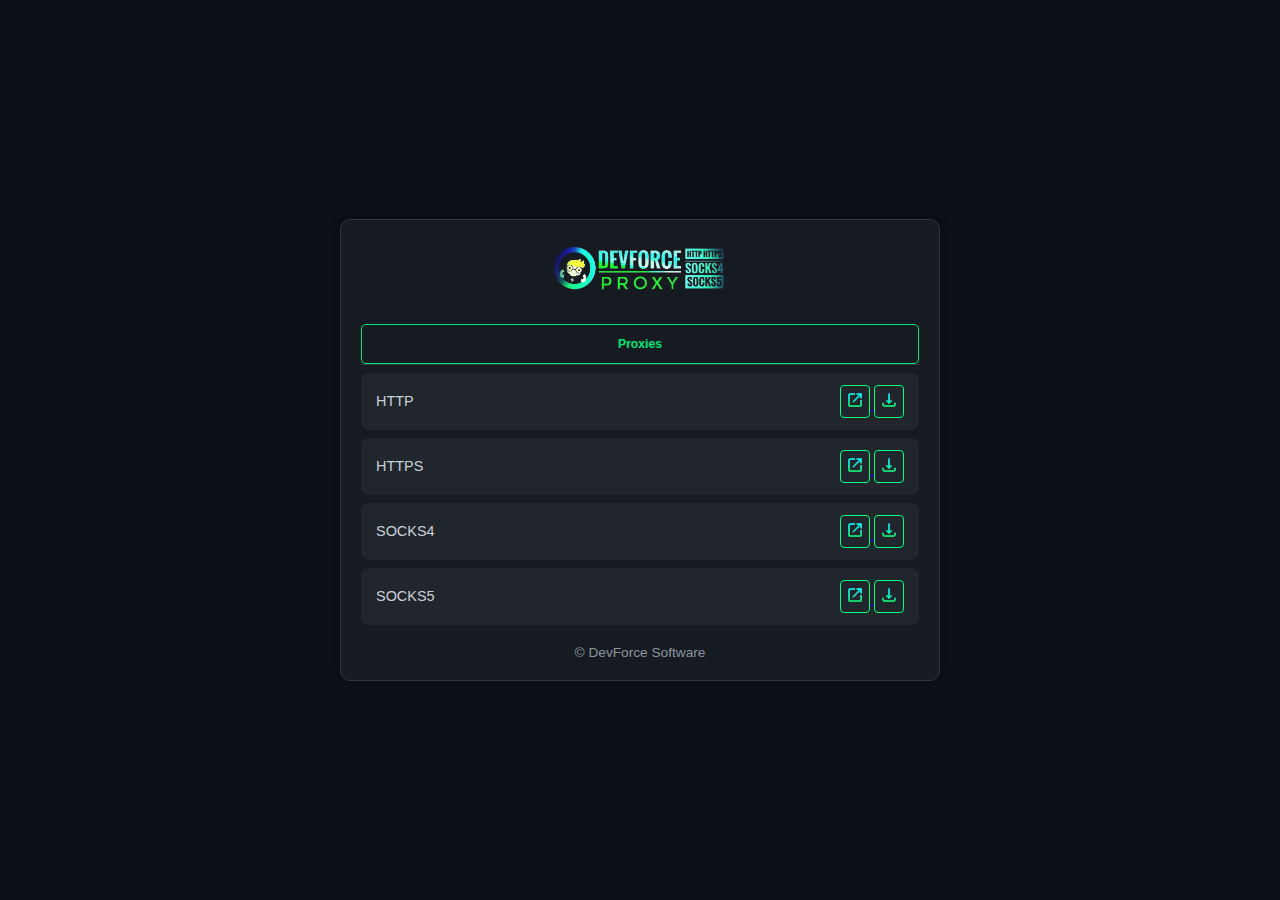
<file: index.html>
﻿<!DOCTYPE html>
<html lang="en">
    <head>
        <title>DEVFORCE FREE PROXY | API</title>
        <meta name="description" content=".">
        <meta name="keywords" content=".">
        <meta property="og:type" content="service">
        <meta property="og:url" content="https://">
        <meta property="og:description" content=".">
        <meta property="og:image" content="https://">
        <meta property="og:image:width" content="1200">
        <meta property="og:image:height" content="630">
        <meta name="apple-mobile-web-app-title" content="">
        <meta name="application-name" content="">
        <meta name="theme-color" content="#111827">
        <meta name="msapplication-TileColor" content="#111827">
        <meta charset="UTF-8">
        <meta name="viewport" content="width=device-width, initial-scale=1.0">
        <meta name="theme-color" content="#000000">
        <meta name="mobile-web-app-capable" content="yes">
        <link rel="icon" href="icon-192x192.png">
        <meta name="apple-mobile-web-app-status-bar-style" content="black">
        <link rel="apple-touch-icon" href="icon-192x192.png">
        <link rel="stylesheet" href="style.css">
        <meta name="viewport" content="width=device-width, initial-scale=1.0, minimum-scale=1.0, maximum-scale=1.0, user-scalable=no">
        <meta name="apple-mobile-web-app-capable" content="ye
        <meta name="apple-mobile-web-app-status-bar-style" content="black-translucent">
</head>   
    
<body>
    <div class="container">
        <div class="profile">
    <img src="logo.png" alt="Logo" class="logo">

        </div>
        
        <div class="tab-container">
        <div class="tab-buttons">           
        <button class="tab-btn active" data-tab="proxy">Proxies</button>
    </div>

<div class="servers">
<li class="proxy-item">
<span class="proxy-type">HTTP</span>
<div class="proxy-actions">

<button class="action-btn connect-btn">
<a href="https://rwdevforce.github.io/http.txt">
<img src="connect-icon.png" alt="url" class="action-icon"></button>
</a>

<button class="action-btn download-btn">
<a href="https://dfp.ct.ws/download/http.php">
<img src="download-icon.png" class="action-icon"></button>
</a>
</li></div>

<div class="servers">
<li class="proxy-item">
<span class="proxy-type">HTTPS</span>
<div class="proxy-actions">

<button class="action-btn connect-btn">
<a href="https://rwdevforce.github.io/https.txt">
<img src="connect-icon.png" alt="url" class="action-icon"></button>
</a>

<button class="action-btn download-btn">
<a href="https://dfp.ct.ws/download/https.php">
<img src="download-icon.png" class="action-icon"></button>
</a>
</li></div>

<div class="servers">
<li class="proxy-item">
<span class="proxy-type">SOCKS4</span>
<div class="proxy-actions">

<button class="action-btn connect-btn">
<a href="https://rwdevforce.github.io/socks4.txt">
<img src="connect-icon.png" alt="url" class="action-icon"></button>
</a>

<button class="action-btn download-btn">
<a href="https://dfp.ct.ws/download/socks4.php">
<img src="download-icon.png" class="action-icon"></button>
</a>
</li></div>

<div class="servers">
<li class="proxy-item">
<span class="proxy-type">SOCKS5</span>
<div class="proxy-actions">

<button class="action-btn connect-btn">
<a href="https://rwdevforce.github.io/socks5.txt">
<img src="connect-icon.png" alt="url" class="action-icon"></button>
</a>

<button class="action-btn download-btn">
<a href="https://dfp.ct.ws/download/socks5.php">
<img src="download-icon.png" class="action-icon"></button>
</a>
</li></div>
</div>

        <div style="position:absolute;left:-9999px;top:-9999px;width:1px;height:1px;overflow:hidden;">
        </div>

        <footer>
<p>© DevForce Software</p>
      </footer>
    </div>

</body>
</html>
</file>
<file: style.css>
:root {
    --bg-color: #0d1117;
    --container-color: #161b22;
    --text-color: #c9d1d9;
    --accent-color: #ff4f4f;
    --item-bg: #21262d;
    --border-color: #30363d;
    --active-status: #238636;
    font-size: 95%;
}

* {
    box-sizing: border-box;
    margin: 0;
    padding: 0;
}

body {
    background-color: var(--bg-color);
    color: var(--text-color);
    font-family: Arial, sans-serif;
    min-height: 100vh;
    padding: 20px;
    display: flex;
    justify-content: center;
    align-items: center;
}

.container {
    background: var(--container-color);
    padding: 20px;
    border-radius: 10px;
    border: 0.5px solid var(--border-color);
    width: 100%;
    max-width: 600px;
    text-align: center;
    box-shadow: 0 0 10px rgba(0, 0, 0, 0.5);
}

.logo {
    width: 180px;
    height: auto;
    margin-bottom: 10px;
    margin-top: 5px;
}

h3 {
    font-size: 1.2rem;
    margin-bottom: 11px;
    font-family: Arial;
    font-weight: 100;
    color: #76ff03;
}

.status {
    display: inline-block;
    padding: 6px 16px;
    border: 1.5px solid #00e676;
    border-: 12px;radius
    color: #76ff03;
    font-size: 1rem;
    font-weight: 100;
}

.update-time {
    margin: 17px 0;
    font-size: 0.89rem;
    color: var(--text-color);
}

.tab-container {
    margin-top: 20px;
}

.tab-buttons {
    display: flex;
    border-bottom: 1px solid var(--border-color);
    overflow-x: auto;
    scrollbar-width: none;
}

.tab-buttons::-webkit-scrollbar {
    display: none;
}

.tab-btn {
    flex: 1;
    min-width: 120px;
    padding: 12px 5px;
    background: none;
    border: none;
    color: var(--text-color);
    cursor: pointer;
    font-weight: bold;
    font-size: 0.8rem;
    border-bottom: 2px solid transparent;
    white-space: nowrap;
    transition: all 0.3s ease;
}

.tab-btn.active {
    border: 1.5px solid #00e676;
    border-radius: 5px;
    //border-bottom: 2px solid #00e676;
    color: #00e676;
    font-family: Arial;
}

.txtlog {
    display: inline-block;
    color: #00e676;
    font-size: 1.0rem;
    font-family: Arial;
}

.dftxt {
    display: inline-block;
    color: #00e676;
    font-size: 1.0rem;
    font-family: Arial;
}

.tab-content {
    display: none;
    padding: 15px 0;
}

.tab-content.active {
    display: block;
}

/* Telegram Tabs */
.telegram-tab
    display: flex;
    margin-bottom: 15px;
    border-radius: 8px
    overflow: hidden;
    background: var(--item-bg);
    border: 1px solid var(--border-color);
}

.telegram-tab-btn {
    flex: 1;
    padding: 12px;
    background: none;
    border: none;
    color: var(--text-color);
    cursor: pointer;
    font-weight: bold;
    font-size: 0.9rem;
    transition: all 0.3s ease;
}

.telegram-tab-btn.active {
    background: rgba(79, 155, 255, 0.2);
    color: var(--accent-color);
}

.telegram-content {
    display: none;
}

.telegram-content.active {
    display: block;
}

/* V2Ray Tabs */
.v2ray-tabs {
    display: flex;
    margin-bottom: 15px;
    border-radius: 8px;
    overflow: hidden;
    background: var(--item-bg);
    border: 1px solid var(--border-color);
}

.v2ray-tab-btn {
    flex: 1;
    padding: 12px;
    background: none;
    border: none;
    color: var(--text-color);
    cursor: pointer;
    font-weight: bold;
    font-size: 0.9rem;
    transition: all 0.3s ease;
}

.v2ray-tab-btn.active {
    background: rgba(255, 79, 79, 0.2);
    color: var(--accent-color);
}

.v2ray-content {
    display: none;
}

.v2ray-content.active {
    display: block;
}

.servers ul {
    list-style: none;
    padding: 0;
    max-height: 400px;
    overflow-y: auto;
}

.servers li {
    display: flex;
    justify-content: space-between;
    align-items: center;
    background: var(--item-bg);
    padding: 12px 15px;
    margin: 8px 0;
    border-radius: 8px;
    font-size: 0.95rem;
    transition: background 0.3s ease;
}

.servers li.loading {
    justify-content: center;
    color: #8b949e;
    font-style: italic;
}

.server-name {
    flex: 1;
    text-align: left;
}

.action-buttons {
    display: flex;
    gap: 5px;
}

.action-btn {
    background: none;
    border: none;
    cursor: pointer;
    padding: 5px;
    display: inline-flex;
    align-items: center;
    justify-content: center;
    border-radius: 4px;
    transition: all 0.2s;
}

.action-btn:hover {
    background: rgba(255, 255, 255, 0.1);
}

.action-icon {
    width: 18px;
    height: 18px;
}

.copy-btn {
    background: rgba(79, 255, 156, 0.1);
}

.connect-btn {
    //background: rgba(79, 155, 255, 0.1);
    border:1px solid #00FF7F;
}

.download-btn {
    //background: rgba(255, 156, 79, 0.1);
    border:1px solid #00FF7F;
    
}

footer {
    margin-top: 20px;
    font-size: 0.9rem;
    color: #8b949e;
}

@media (max-width: 768px) {
    .container {
        padding: 15px;
    }
    
    .tab-btn {
        min-width: 110px;
        font-size: 0.85rem;
    }
}

@media (max-width: 480px) {
    .container {
        padding: 12px;
    }
    
    .tab-btn {
        min-width: 100px;
        padding: 10px 5px;
    }
    
    .servers li {
        padding: 10px 12px;
        font-size: 0.9rem;
    }
}
</file>
